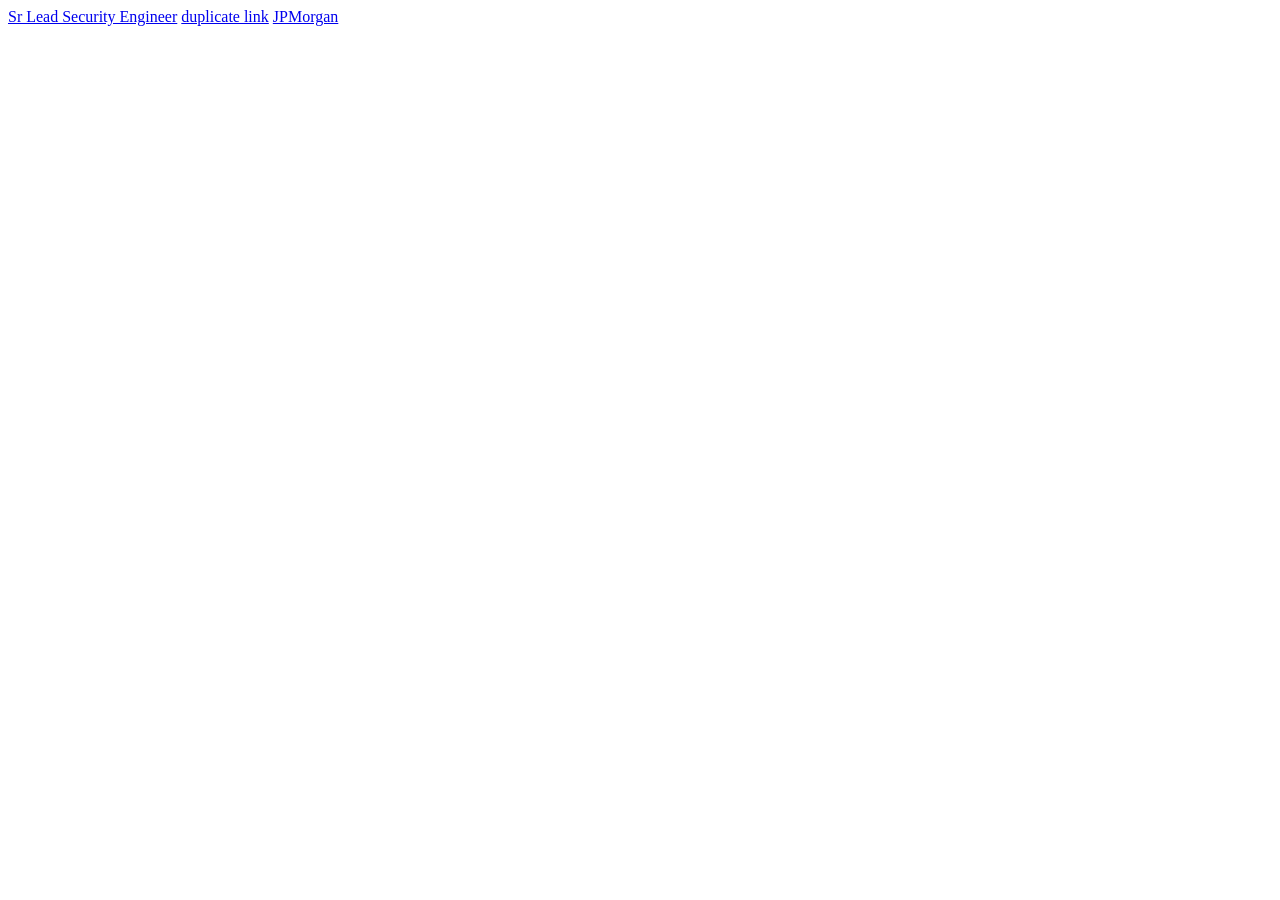
<file: tests/fixtures/cryptojobslist_security.html>
<html><body>
<a href="/jobs/blockchain-sr-lead-security-engineer-plano-tx-united-states-at-jpmorgan-chase-co">Sr Lead Security Engineer</a>
<a href="/jobs/blockchain-sr-lead-security-engineer-plano-tx-united-states-at-jpmorgan-chase-co">duplicate link</a>
<a href="/companies/jpmorgan">JPMorgan</a>
</body></html>
</file>
